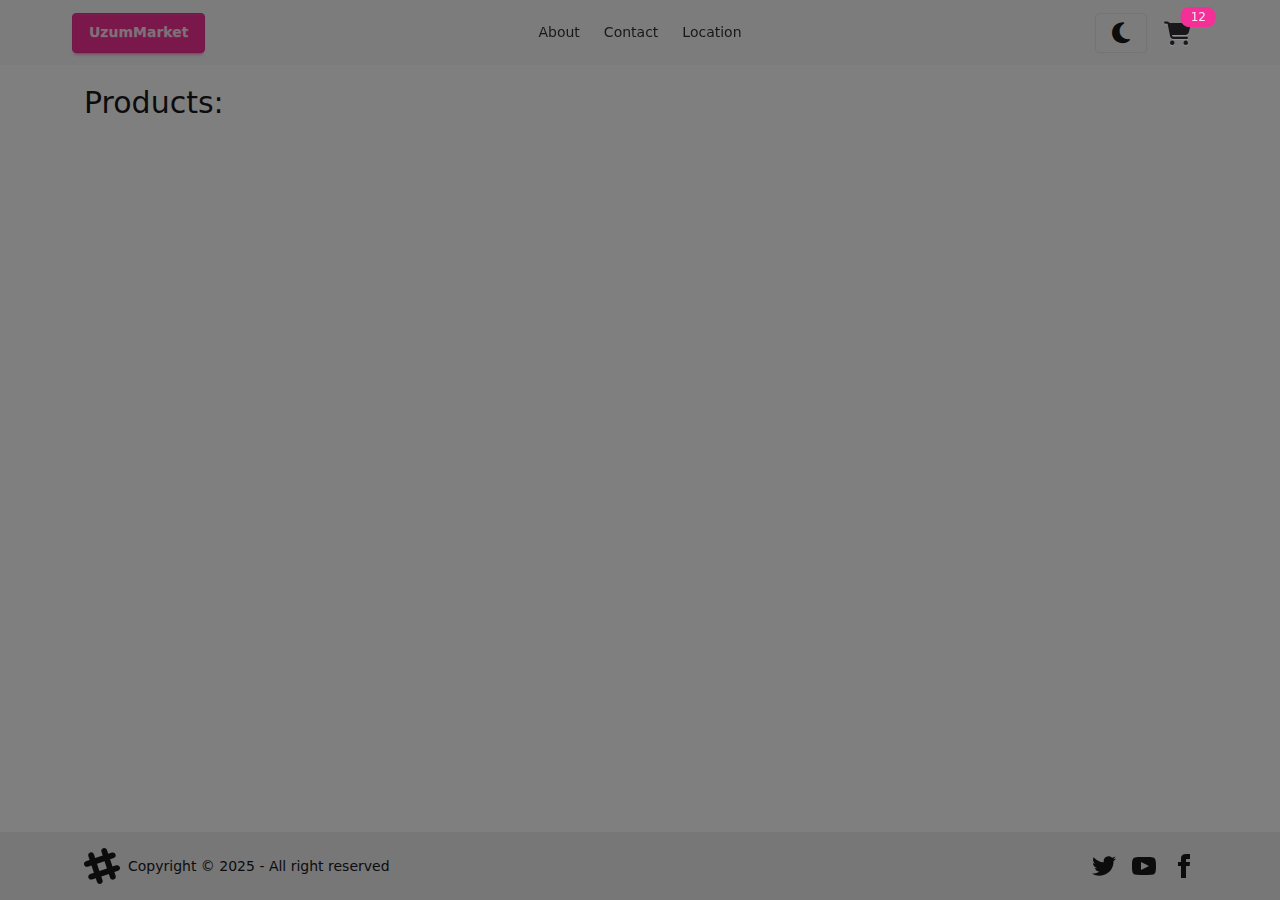
<file: index.html>
<!doctype html>
<html lang="en" data-theme="light">
  <head>
    <meta charset="UTF-8" />
    <link rel="icon" type="image/svg+xml" href="/vite.svg" />
    <meta name="viewport" content="width=device-width, initial-scale=1.0" />
    <title>Uzum Market</title>
    <link
      rel="stylesheet"
      href="https://cdnjs.cloudflare.com/ajax/libs/font-awesome/6.7.2/css/all.min.css"
      integrity="sha512-Evv84Mr4kqVGRNSgIGL/F/aIDqQb7xQ2vcrdIwxfjThSH8CSR7PBEakCr51Ck+w+/U6swU2Im1vVX0SVk9ABhg=="
      crossorigin="anonymous"
      referrerpolicy="no-referrer"
    />
    <link rel="stylesheet" href="./src/output.css" />
  </head>
  <body>
    <div class="loader-wrapper hidden">
      <span class="loader"></span>
    </div>

    <header class="bg-base-200 mb-5">
      <div class="navbar main-container">
        <div class="navbar-start">
          <a class="btn btn-secondary" href="./index.html">UzumMarket</a>
        </div>
        <div class="navbar-center">
          <ul class="menu menu-horizontal">
            <li><a href="">About</a></li>
            <li><a href="">Contact</a></li>
            <li><a href="">Location</a></li>
          </ul>
        </div>
        <div class="navbar-end">
          <button class="btn" id="mode-toggler">
            <i class="fa-solid fa-moon text-2xl"></i>
          </button>
          <div class="indicator">
            <span
              class="indicator-item badge badge-secondary badge-sm top-1 left-4"
              >12</span
            >
            <a class="btn btn-ghost" href="./card.html"
              ><i class="fa-solid fa-cart-shopping text-2xl"></i
            ></a>
          </div>
        </div>
      </div>
    </header>

    <main class="pb-10">
      <section>
        <div class="main-container">
          <h2 class="mb-5 text-3xl">Products:</h2>

          <div
            id="card-list"
            class="gird-cols-2 grid gap-4 md:grid-cols-3 lg:grid-cols-4"
          >
            <template
              ><a
                href=""
                class="card bg-base-100 group w-full shadow-sm hover:shadow-lg"
              >
                <figure>
                  <img
                    class="transition duration-300 group-hover:scale-[1.2]"
                    src="https://picsum.photos/id/9/300/200"
                    alt=""
                  />
                </figure>
                <div class="card-body">
                  <p class="description line-clamp-2">
                    A card component has a figure, a body part, and inside body
                    there are title and actions parts
                  </p>
                  <p class="flex items-center">
                    <i class="fa-solid fa-star text-orange-300"></i>
                    <span class="rating">4.7</span>
                    <span class="review">(10 Review)</span>
                  </p>

                  <div class="flex justify-between">
                    <div class="flex flex-col gap-1">
                      <del class="price badge badge-soft badge-secondary"
                        >$1999</del
                      >
                      <h3
                        class="price-with-discount badge badge-primary font-bold"
                      >
                        $1555
                      </h3>
                    </div>
                    <button
                      class="buy-btn btn hover:btn-primary self-end rounded-full"
                    >
                      <i class="fa-solid fa-cart-plus text-xl"></i>
                    </button>
                  </div>
                </div> </a
            ></template>
          </div>
        </div>
      </section>
    </main>

    <footer class="bg-base-300 text-base-content p-4">
      <div class="main-container footer sm:footer-horizontal items-center">
        <aside class="grid-flow-col items-center">
          <svg
            width="36"
            height="36"
            viewBox="0 0 24 24"
            xmlns="http://www.w3.org/2000/svg"
            fill-rule="evenodd"
            clip-rule="evenodd"
            class="fill-current"
          >
            <path
              d="M22.672 15.226l-2.432.811.841 2.515c.33 1.019-.209 2.127-1.23 2.456-1.15.325-2.148-.321-2.463-1.226l-.84-2.518-5.013 1.677.84 2.517c.391 1.203-.434 2.542-1.831 2.542-.88 0-1.601-.564-1.86-1.314l-.842-2.516-2.431.809c-1.135.328-2.145-.317-2.463-1.229-.329-1.018.211-2.127 1.231-2.456l2.432-.809-1.621-4.823-2.432.808c-1.355.384-2.558-.59-2.558-1.839 0-.817.509-1.582 1.327-1.846l2.433-.809-.842-2.515c-.33-1.02.211-2.129 1.232-2.458 1.02-.329 2.13.209 2.461 1.229l.842 2.515 5.011-1.677-.839-2.517c-.403-1.238.484-2.553 1.843-2.553.819 0 1.585.509 1.85 1.326l.841 2.517 2.431-.81c1.02-.33 2.131.211 2.461 1.229.332 1.018-.21 2.126-1.23 2.456l-2.433.809 1.622 4.823 2.433-.809c1.242-.401 2.557.484 2.557 1.838 0 .819-.51 1.583-1.328 1.847m-8.992-6.428l-5.01 1.675 1.619 4.828 5.011-1.674-1.62-4.829z"
            ></path>
          </svg>
          <p>Copyright © 2025 - All right reserved</p>
        </aside>
        <nav
          class="grid-flow-col gap-4 md:place-self-center md:justify-self-end"
        >
          <a>
            <svg
              xmlns="http://www.w3.org/2000/svg"
              width="24"
              height="24"
              viewBox="0 0 24 24"
              class="fill-current"
            >
              <path
                d="M24 4.557c-.883.392-1.832.656-2.828.775 1.017-.609 1.798-1.574 2.165-2.724-.951.564-2.005.974-3.127 1.195-.897-.957-2.178-1.555-3.594-1.555-3.179 0-5.515 2.966-4.797 6.045-4.091-.205-7.719-2.165-10.148-5.144-1.29 2.213-.669 5.108 1.523 6.574-.806-.026-1.566-.247-2.229-.616-.054 2.281 1.581 4.415 3.949 4.89-.693.188-1.452.232-2.224.084.626 1.956 2.444 3.379 4.6 3.419-2.07 1.623-4.678 2.348-7.29 2.04 2.179 1.397 4.768 2.212 7.548 2.212 9.142 0 14.307-7.721 13.995-14.646.962-.695 1.797-1.562 2.457-2.549z"
              ></path>
            </svg>
          </a>
          <a>
            <svg
              xmlns="http://www.w3.org/2000/svg"
              width="24"
              height="24"
              viewBox="0 0 24 24"
              class="fill-current"
            >
              <path
                d="M19.615 3.184c-3.604-.246-11.631-.245-15.23 0-3.897.266-4.356 2.62-4.385 8.816.029 6.185.484 8.549 4.385 8.816 3.6.245 11.626.246 15.23 0 3.897-.266 4.356-2.62 4.385-8.816-.029-6.185-.484-8.549-4.385-8.816zm-10.615 12.816v-8l8 3.993-8 4.007z"
              ></path>
            </svg>
          </a>
          <a>
            <svg
              xmlns="http://www.w3.org/2000/svg"
              width="24"
              height="24"
              viewBox="0 0 24 24"
              class="fill-current"
            >
              <path
                d="M9 8h-3v4h3v12h5v-12h3.642l.358-4h-4v-1.667c0-.955.192-1.333 1.115-1.333h2.885v-5h-3.808c-3.596 0-5.192 1.583-5.192 4.615v3.385z"
              ></path>
            </svg>
          </a>
        </nav>
      </div>
    </footer>
    <script type="module" src="./src/js/main.js"></script>
  </body>
</html>
</file>
